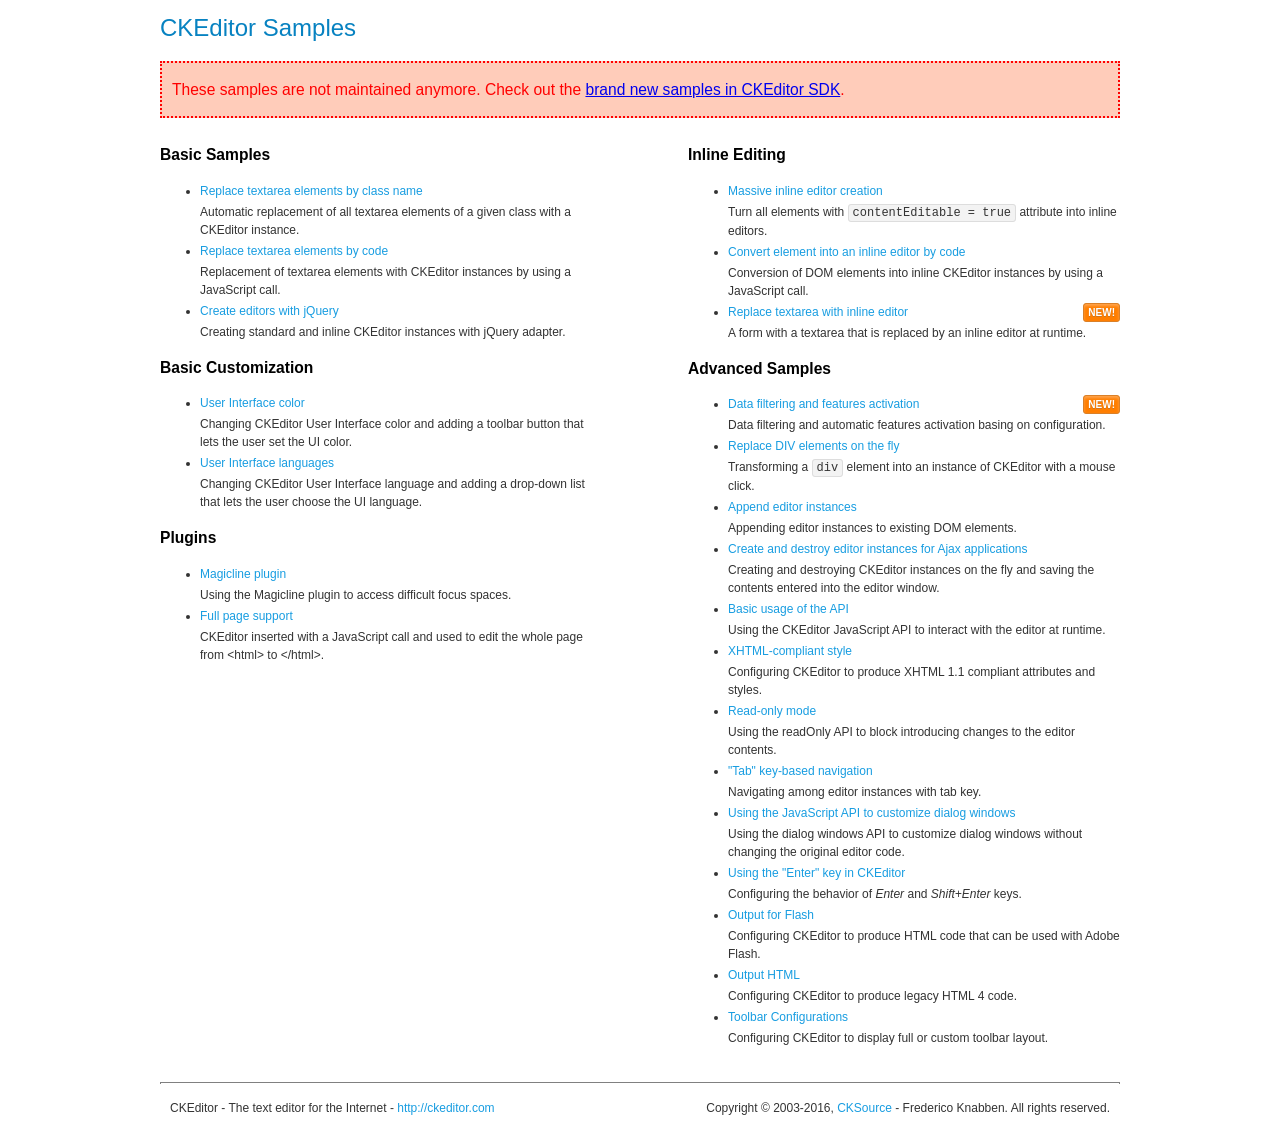
<file: lib/plugins/ckeditor/samples/old/index.html>
<!DOCTYPE html>
<!--
Copyright (c) 2003-2016, CKSource - Frederico Knabben. All rights reserved.
For licensing, see LICENSE.md or http://ckeditor.com/license
-->
<html>
<head>
	<meta charset="utf-8">
	<title>CKEditor Samples</title>
	<link rel="stylesheet" href="sample.css">
</head>
<body>
	<h1 class="samples">
		CKEditor Samples
	</h1>
	<div class="warning deprecated">
		These samples are not maintained anymore. Check out the <a href="http://sdk.ckeditor.com/">brand new samples in CKEditor SDK</a>.
	</div>
	<div class="twoColumns">
		<div class="twoColumnsLeft">
			<h2 class="samples">
				Basic Samples
			</h2>
			<dl class="samples">
				<dt><a class="samples" href="replacebyclass.html">Replace textarea elements by class name</a></dt>
				<dd>Automatic replacement of all textarea elements of a given class with a CKEditor instance.</dd>

				<dt><a class="samples" href="replacebycode.html">Replace textarea elements by code</a></dt>
				<dd>Replacement of textarea elements with CKEditor instances by using a JavaScript call.</dd>

				<dt><a class="samples" href="jquery.html">Create editors with jQuery</a></dt>
				<dd>Creating standard and inline CKEditor instances with jQuery adapter.</dd>
			</dl>

			<h2 class="samples">
				Basic Customization
			</h2>
			<dl class="samples">
				<dt><a class="samples" href="uicolor.html">User Interface color</a></dt>
				<dd>Changing CKEditor User Interface color and adding a toolbar button that lets the user set the UI color.</dd>

				<dt><a class="samples" href="uilanguages.html">User Interface languages</a></dt>
				<dd>Changing CKEditor User Interface language and adding a drop-down list that lets the user choose the UI language.</dd>
			</dl>


			<h2 class="samples">Plugins</h2>
<dl class="samples">
<dt><a class="samples" href="magicline/magicline.html">Magicline plugin</a></dt>
<dd>Using the Magicline plugin to access difficult focus spaces.</dd>

<dt><a class="samples" href="wysiwygarea/fullpage.html">Full page support</a></dt>
<dd>CKEditor inserted with a JavaScript call and used to edit the whole page from &lt;html&gt; to &lt;/html&gt;.</dd>
</dl>
		</div>
		<div class="twoColumnsRight">
			<h2 class="samples">
				Inline Editing
			</h2>
			<dl class="samples">
				<dt><a class="samples" href="inlineall.html">Massive inline editor creation</a></dt>
				<dd>Turn all elements with <code>contentEditable = true</code> attribute into inline editors.</dd>

				<dt><a class="samples" href="inlinebycode.html">Convert element into an inline editor by code</a></dt>
				<dd>Conversion of DOM elements into inline CKEditor instances by using a JavaScript call.</dd>

				<dt><a class="samples" href="inlinetextarea.html">Replace textarea with inline editor</a> <span class="new">New!</span></dt>
				<dd>A form with a textarea that is replaced by an inline editor at runtime.</dd>

				
			</dl>

			<h2 class="samples">
				Advanced Samples
			</h2>
			<dl class="samples">
				<dt><a class="samples" href="datafiltering.html">Data filtering and features activation</a> <span class="new">New!</span></dt>
				<dd>Data filtering and automatic features activation basing on configuration.</dd>

				<dt><a class="samples" href="divreplace.html">Replace DIV elements on the fly</a></dt>
				<dd>Transforming a <code>div</code> element into an instance of CKEditor with a mouse click.</dd>

				<dt><a class="samples" href="appendto.html">Append editor instances</a></dt>
				<dd>Appending editor instances to existing DOM elements.</dd>

				<dt><a class="samples" href="ajax.html">Create and destroy editor instances for Ajax applications</a></dt>
				<dd>Creating and destroying CKEditor instances on the fly and saving the contents entered into the editor window.</dd>

				<dt><a class="samples" href="api.html">Basic usage of the API</a></dt>
				<dd>Using the CKEditor JavaScript API to interact with the editor at runtime.</dd>

				<dt><a class="samples" href="xhtmlstyle.html">XHTML-compliant style</a></dt>
				<dd>Configuring CKEditor to produce XHTML 1.1 compliant attributes and styles.</dd>

				<dt><a class="samples" href="readonly.html">Read-only mode</a></dt>
				<dd>Using the readOnly API to block introducing changes to the editor contents.</dd>

				<dt><a class="samples" href="tabindex.html">"Tab" key-based navigation</a></dt>
				<dd>Navigating among editor instances with tab key.</dd>


				
<dt><a class="samples" href="dialog/dialog.html">Using the JavaScript API to customize dialog windows</a></dt>
<dd>Using the dialog windows API to customize dialog windows without changing the original editor code.</dd>

<dt><a class="samples" href="enterkey/enterkey.html">Using the &quot;Enter&quot; key in CKEditor</a></dt>
<dd>Configuring the behavior of <em>Enter</em> and <em>Shift+Enter</em> keys.</dd>

<dt><a class="samples" href="htmlwriter/outputforflash.html">Output for Flash</a></dt>
<dd>Configuring CKEditor to produce HTML code that can be used with Adobe Flash.</dd>

<dt><a class="samples" href="htmlwriter/outputhtml.html">Output HTML</a></dt>
<dd>Configuring CKEditor to produce legacy HTML 4 code.</dd>

<dt><a class="samples" href="toolbar/toolbar.html">Toolbar Configurations</a></dt>
<dd>Configuring CKEditor to display full or custom toolbar layout.</dd>

			</dl>
		</div>
	</div>
	<div id="footer">
		<hr>
		<p>
			CKEditor - The text editor for the Internet - <a class="samples" href="http://ckeditor.com/">http://ckeditor.com</a>
		</p>
		<p id="copy">
			Copyright &copy; 2003-2016, <a class="samples" href="http://cksource.com/">CKSource</a> - Frederico Knabben. All rights reserved.
		</p>
	</div>
</body>
</html>
</file>
<file: lib/plugins/ckeditor/samples/old/sample.css>
/*
Copyright (c) 2003-2016, CKSource - Frederico Knabben. All rights reserved.
For licensing, see LICENSE.md or http://ckeditor.com/license
*/

html, body, h1, h2, h3, h4, h5, h6, div, span, blockquote, p, address, form, fieldset, img, ul, ol, dl, dt, dd, li, hr, table, td, th, strong, em, sup, sub, dfn, ins, del, q, cite, var, samp, code, kbd, tt, pre
{
	line-height: 1.5;
}

body
{
	padding: 10px 30px;
}

input, textarea, select, option, optgroup, button, td, th
{
	font-size: 100%;
}

pre
{
	-moz-tab-size: 4;
	tab-size: 4;
}

pre, code, kbd, samp, tt
{
	font-family: monospace,monospace;
	font-size: 1em;
}

body {
	width: 960px;
	margin: 0 auto;
}

code
{
	background: #f3f3f3;
	border: 1px solid #ddd;
	padding: 1px 4px;
	border-radius: 3px;
}

abbr
{
	border-bottom: 1px dotted #555;
	cursor: pointer;
}

.new, .beta
{
	text-transform: uppercase;
	font-size: 10px;
	font-weight: bold;
	padding: 1px 4px;
	margin: 0 0 0 5px;
	color: #fff;
	float: right;
	border-radius: 3px;
}

.new
{
	background: #FF7E00;
	border: 1px solid #DA8028;
	text-shadow: 0 1px 0 #C97626;

	box-shadow: 0 2px 3px 0 #FFA54E inset;
}

.beta
{
	background: #18C0DF;
	border: 1px solid #19AAD8;
	text-shadow: 0 1px 0 #048CAD;
	font-style: italic;

	box-shadow: 0 2px 3px 0 #50D4FD inset;
}

h1.samples
{
	color: #0782C1;
	font-size: 200%;
	font-weight: normal;
	margin: 0;
	padding: 0;
}

h1.samples a
{
	color: #0782C1;
	text-decoration: none;
	border-bottom: 1px dotted #0782C1;
}

.samples a:hover
{
	border-bottom: 1px dotted #0782C1;
}

h2.samples
{
	color: #000000;
	font-size: 130%;
	margin: 15px 0 0 0;
	padding: 0;
}

p, blockquote, address, form, pre, dl, h1.samples, h2.samples
{
	margin-bottom: 15px;
}

ul.samples
{
	margin-bottom: 15px;
}

.clear
{
	clear: both;
}

fieldset
{
	margin: 0;
	padding: 10px;
}

body, input, textarea
{
	color: #333333;
	font-family: Arial, Helvetica, sans-serif;
}

body
{
	font-size: 75%;
}

a.samples
{
	color: #189DE1;
	text-decoration: none;
}

form
{
	margin: 0;
	padding: 0;
}

pre.samples
{
	background-color: #F7F7F7;
	border: 1px solid #D7D7D7;
	overflow: auto;
	padding: 0.25em;
	white-space: pre-wrap; /* CSS 2.1 */
	word-wrap: break-word; /* IE7 */
}

#footer
{
	clear: both;
	padding-top: 10px;
}

#footer hr
{
	margin: 10px 0 15px 0;
	height: 1px;
	border: solid 1px gray;
	border-bottom: none;
}

#footer p
{
	margin: 0 10px 10px 10px;
	float: left;
}

#footer #copy
{
	float: right;
}

#outputSample
{
	width: 100%;
	table-layout: fixed;
}

#outputSample thead th
{
	color: #dddddd;
	background-color: #999999;
	padding: 4px;
	white-space: nowrap;
}

#outputSample tbody th
{
	vertical-align: top;
	text-align: left;
}

#outputSample pre
{
	margin: 0;
	padding: 0;
}

.description
{
	border: 1px dotted #B7B7B7;
	margin-bottom: 10px;
	padding: 10px 10px 0;
	overflow: hidden;
}

label
{
	display: block;
	margin-bottom: 6px;
}

/**
 *	CKEditor editables are automatically set with the "cke_editable" class
 *	plus cke_editable_(inline|themed) depending on the editor type.
 */

/* Style a bit the inline editables. */
.cke_editable.cke_editable_inline
{
	cursor: pointer;
}

/* Once an editable element gets focused, the "cke_focus" class is
   added to it, so we can style it differently. */
.cke_editable.cke_editable_inline.cke_focus
{
	box-shadow: inset 0px 0px 20px 3px #ddd, inset 0 0 1px #000;
	outline: none;
	background: #eee;
	cursor: text;
}

/* Avoid pre-formatted overflows inline editable. */
.cke_editable_inline pre
{
	white-space: pre-wrap;
	word-wrap: break-word;
}

/**
 *	Samples index styles.
 */

.twoColumns,
.twoColumnsLeft,
.twoColumnsRight
{
	overflow: hidden;
}

.twoColumnsLeft,
.twoColumnsRight
{
	width: 45%;
}

.twoColumnsLeft
{
	float: left;
}

.twoColumnsRight
{
	float: right;
}

dl.samples
{
	padding: 0 0 0 40px;
}
dl.samples > dt
{
	display: list-item;
	list-style-type: disc;
	list-style-position: outside;
	margin: 0 0 3px;
}
dl.samples > dd
{
	margin: 0 0 3px;
}
.warning
{
	color: #ff0000;
	background-color: #FFCCBA;
	border: 2px dotted #ff0000;
	padding: 15px 10px;
	margin: 10px 0;
}

.warning.deprecated {
	font-size: 1.3em;
}

/* Used on inline samples */

blockquote
{
	font-style: italic;
	font-family: Georgia, Times, "Times New Roman", serif;
	padding: 2px 0;
	border-style: solid;
	border-color: #ccc;
	border-width: 0;
}

.cke_contents_ltr blockquote
{
	padding-left: 20px;
	padding-right: 8px;
	border-left-width: 5px;
}

.cke_contents_rtl blockquote
{
	padding-left: 8px;
	padding-right: 20px;
	border-right-width: 5px;
}

img.right {
	border: 1px solid #ccc;
	float: right;
	margin-left: 15px;
	padding: 5px;
}

img.left {
	border: 1px solid #ccc;
	float: left;
	margin-right: 15px;
	padding: 5px;
}

.marker
{
	background-color: Yellow;
}
</file>
